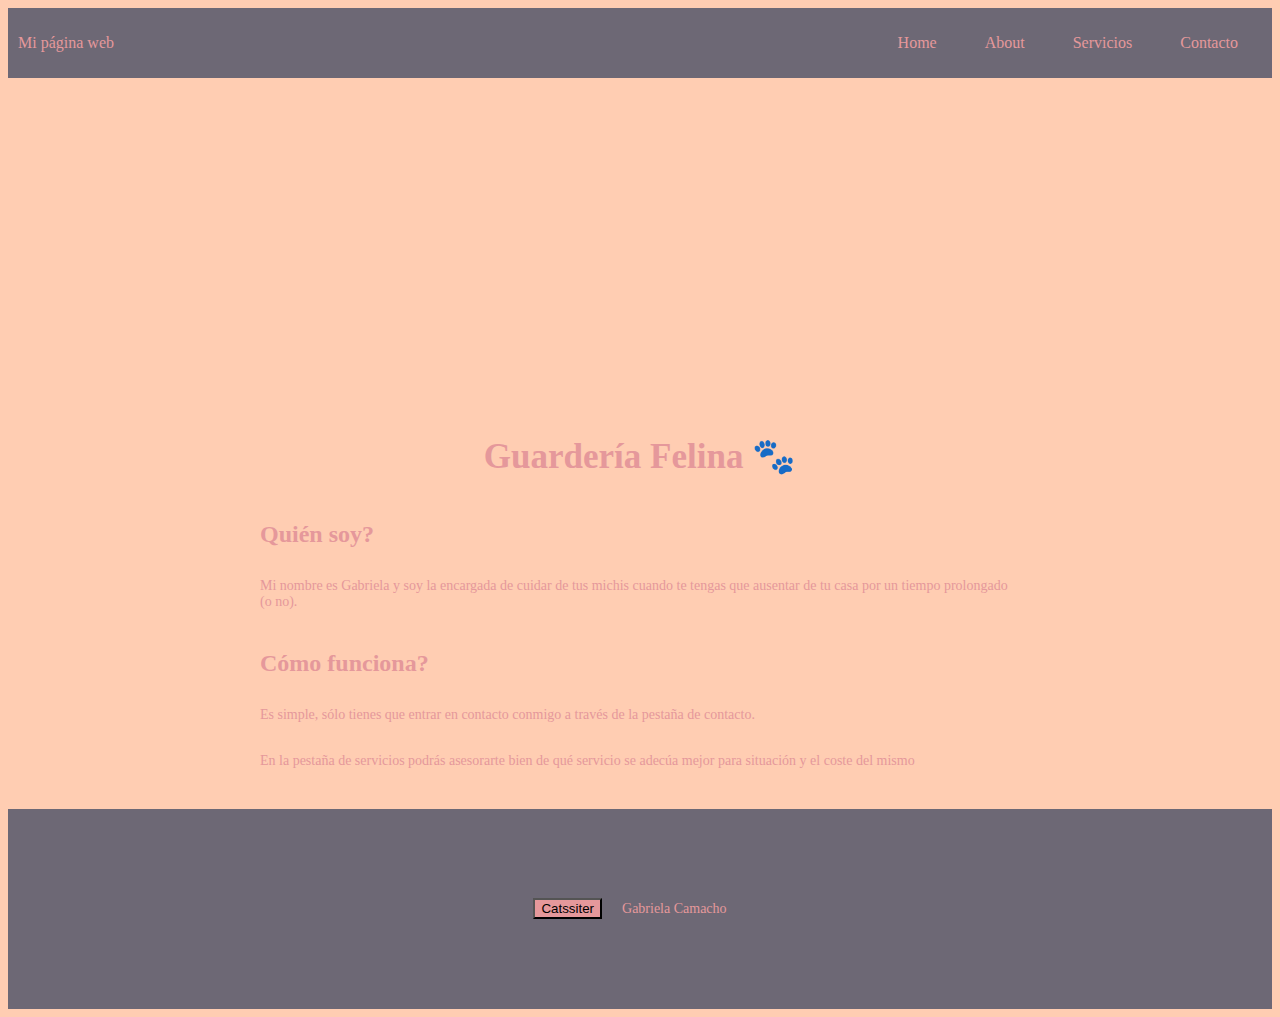
<file: index.html>
<!DOCTYPE html>
<html>
    <head>
        <meta charset="UTF-8"/>
        <meta name="viewport" content="width=device=width,initial-scale=1">
        <title>Patitas Felices</title>
        <link rel="stylesheet" type="text/css" href="style.css">
    </head>
    <body>
        <header class="container-nav">
                <nav class="navbar" role="navigation">
                  <a href="#" class="brand">Mi página web</a>
                  <ul class="nav-links">
                    <li><a href="index.html">Home</a></li>
                    <li><a href="about.html">About</a></li>
                    <li><a href="services.html">Servicios</a></li>
                    <li><a href="contact.html">Contacto</a></li>
                  </ul>
                </nav>
                <button class="button-menu-toggle">Menu</button>
        </header>
        
        <main class="container">
            <iframe width="560" height="315" src="https://www.youtube.com/embed/u0XHVssfsYM" title="YouTube video player" frameborder="0" allow="accelerometer; autoplay; clipboard-write; encrypted-media; gyroscope; picture-in-picture; web-share" allowfullscreen></iframe>
            <h1>Guardería Felina &#128062</h1>
                <section>
                    <h2 class="parrafo">Quién soy?</h2>
                    <p>Mi nombre es Gabriela y soy la encargada de cuidar de tus michis cuando te tengas que ausentar de tu casa por un tiempo prolongado (o no). </p>
                </section>
                <section>
                    <h2 class="parrafo">Cómo funciona?</h2>
                        <p>Es simple, sólo tienes que entrar en contacto conmigo a través de la pestaña de contacto.</p>
                        <p>En la pestaña de servicios podrás asesorarte bien de qué servicio se adecúa mejor para situación y el coste del mismo</p>
                </section>  
            </main>
            <footer class="pie">
                <button onClick="showAlert()" aria-label="">Catssiter</button> 
                <p>Gabriela Camacho</p>
                <script src="script.js"></script>
            </footer>
    </body>
</html>
</file>
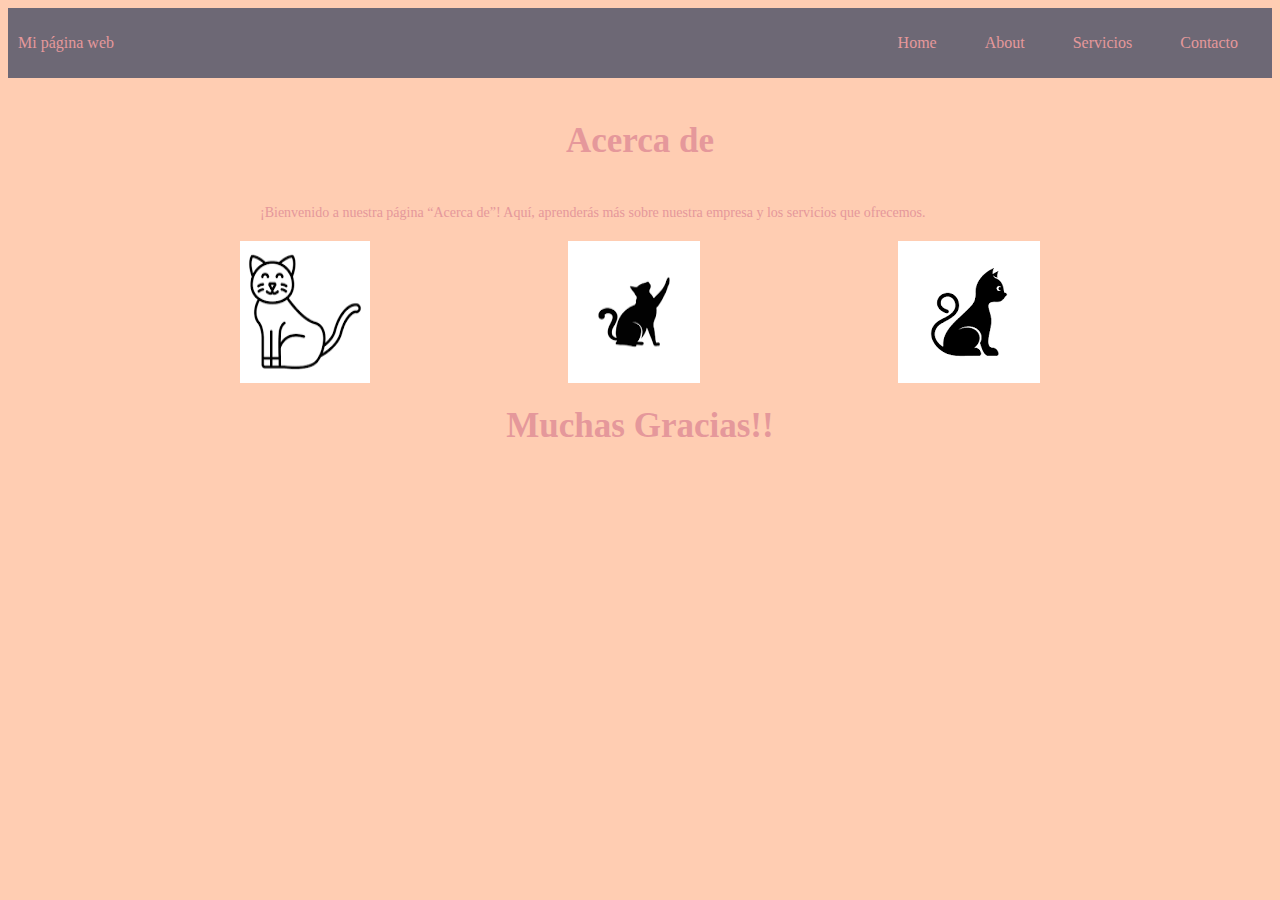
<file: about.html>
<!DOCTYPE html>
<html>
    <head>
        <meta charset="UTF-8"/>
        <meta name="viewport" content="width=device=width,initial-scale=1">
        <title>Mi Primer Website</title>
        <link rel="stylesheet" type="text/css" href="style.css">
    </head>
    <body>
        <div class="container-nav">
            <nav class="navbar" role="navigation">
                <a href="#" class="brand">Mi página web</a>
                <ul class="nav-links">
                  <li><a href="index.html">Home</a></li>
                  <li><a href="about.html">About</a></li>
                  <li><a href="services.html">Servicios</a></li>
                  <li><a href="contact.html">Contacto</a></li>
                </ul>
              </nav>
          </div>
        <div class="container">
            <h1>Acerca de</h1>
            <p>¡Bienvenido a nuestra página “Acerca de”! Aquí, aprenderás más sobre nuestra empresa y los servicios que ofrecemos.</p>
            <div class="imagenes">
                <img src="cat.png" alt="Gato" />
                <img src="cat1.png" alt="Un gato más" />
                <img src="cat2.png" alt="Otro gato" /> 
                
            </div>
            <h1 id="gracias"> Muchas Gracias!!</h1>  
            <script src="script.js"></script>
        </div>
    </body>
</html>
</file>
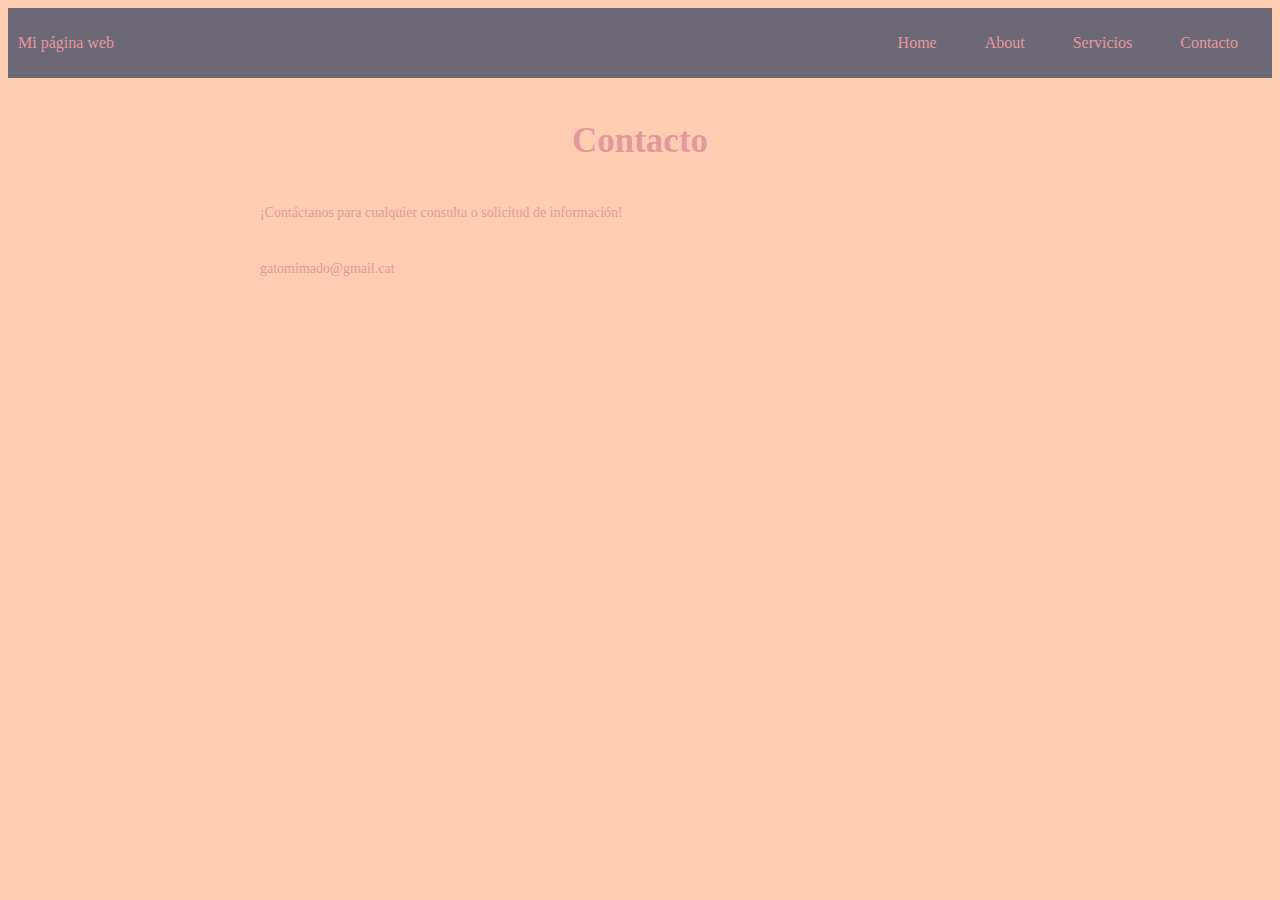
<file: contact.html>
<!DOCTYPE html>
<html>
    <head>
        <meta charset="UTF-8"/>
        <meta name="viewport" content="width=device=width,initial-scale=1">
        <title>Mi Primer Website</title>
        <link rel="stylesheet" type="text/css" href="style.css">
    </head>
    <body>
        <div class="container-nav">
            <nav class="navbar" role="navigation">
                <a href="#" class="brand">Mi página web</a>
                <ul class="nav-links">
                  <li><a href="index.html">Home</a></li>
                  <li><a href="about.html">About</a></li>
                  <li><a href="services.html">Servicios</a></li>
                  <li><a href="contact.html">Contacto</a></li>
                </ul>
              </nav>
            <button class="button-menu-toggle">Menu</button>
          </div>
        <div class="container">
            <h1>Contacto</h1>
            <p>¡Contáctanos para cualquier consulta o solicitud de información!</p>
            <p>gatomimado@gmail.cat</p>
            <form>
            <!-- Agrega aquí los campos del formulario -->
            </form>
                <script src="script.js"></script>
        </div>
    </body>
</html>
</file>
<file: style.css>
body {
    background-color: #FFCDB2;
    color: #E5989B;
}
.container-nav {
    display: flex;
    padding: 10px;
    height: 50px;
    background-color: #6D6875;
    justify-content: center;
}
.navbar {
    display: flex;
    justify-content: space-between;
    width: 100%;
}
.brand {
    display: flex;
    align-items: center;
}
li>a {
    padding: 8px 24px;
}
li {
    list-style-type: none;
}  
a {
    color: #E5989B;
    text-decoration:none;
}
.nav-links {
    display: flex;
    align-items: center;
}
.button-menu-toggle {
    display: none;
}
.container {
    max-width: 800px;
    margin: auto;
    padding: 20px;
    justify-content: center;
    display: flex;
    flex-direction: column;
}

.container iframe{
    display: flex;
    justify-content: center;
    margin: auto;
}
.row {
    display: flex;
    flex-wrap: wrap;
    margin: 10px;
}
.column {
    flex: 1;
    padding: 10px;
}
h2{
    margin-left:20px;
}
h1{
    font-family:'Times New Roman', Times, serif;
    font-size:35px;
    font-weight: bold;
    text-align: center;
}
p{
    font-family: 'sans serif';
    font-size: 14px;
    padding:10px;
    margin:10px;
}
.imagenes{
    display: flex;
    flex-wrap: wrap;
    justify-content: space-between;
}
.pie{
    height: 200px;
    background-color: #6D6875;
    display: flex;
    align-items: center;
    width: 100%;
    justify-content: center;
}
.pie button{
    background-color: #E5989B;
}
#gracias{
    display: block;
}

@media (max-width:600px) {
    .column {
        flex: 100%;
    }
}
@media (max-width: 768px) {
    .column {
      flex: 100%;
    }
    .nav-links {
      display: none;
    }
    .button-menu-toggle {
      display: block;
      background-color: white;
      border:none;
      border-radius: 50px;
      padding: 0 24px;
      font-family: monospace;
      font-weight: bold;
      font-size: 20px;
    }
    .nav-links.nav-links-responsive {
      position: absolute;
      display: flex;
      background-color: rgba(20,20,20,0.95);
      width: 100%;
      height: 100%;
      top: 70px;
      left: 0;
      flex-direction: column;
      padding-top: 200px;
      align-items: center;
      gap:70px;
      font-size: 40px;
    }
  }
</file>
